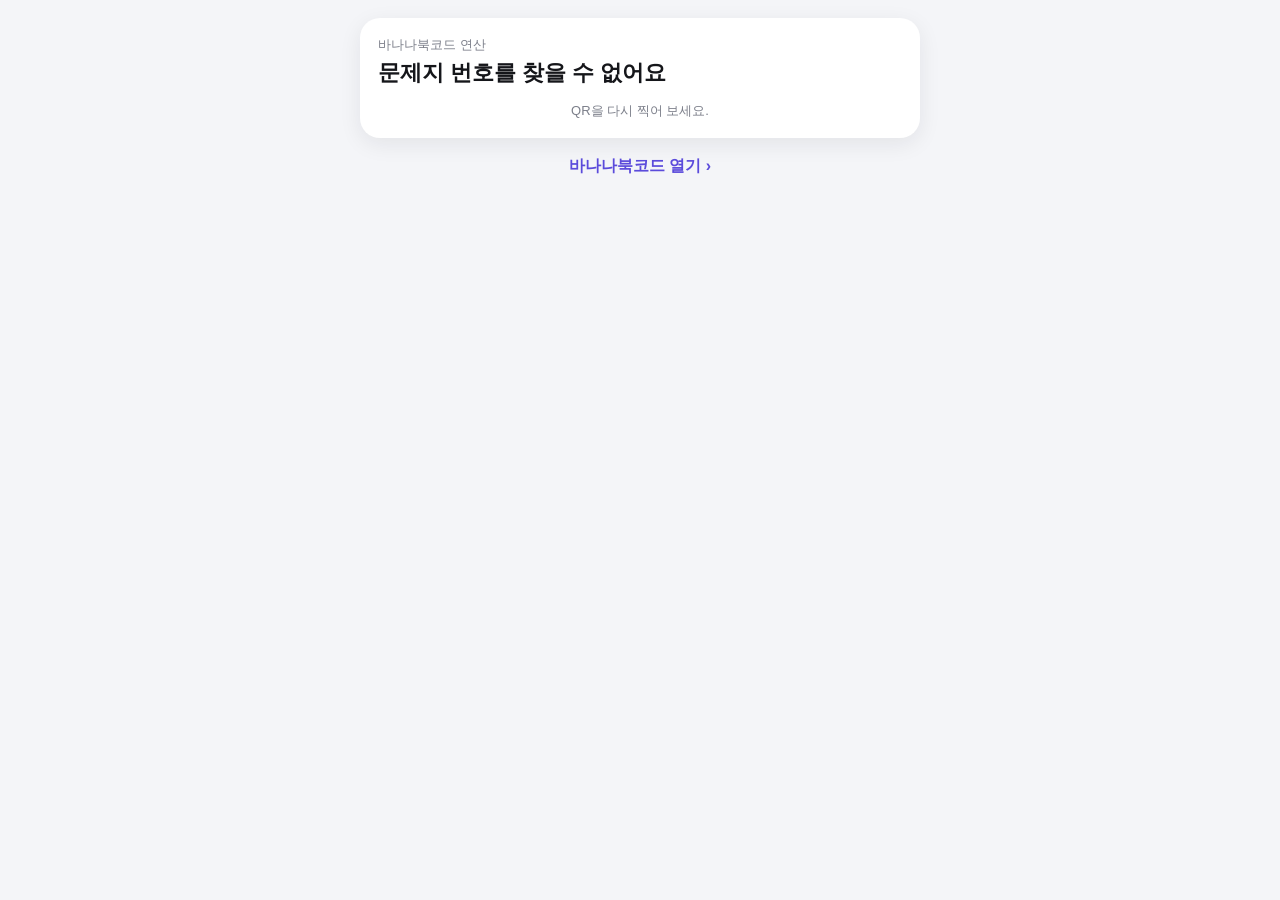
<file: ws.html>
<!doctype html>
<html lang="ko">
<head>
  <meta charset="utf-8" />
  <meta name="viewport" content="width=device-width, initial-scale=1, viewport-fit=cover" />
  <title>정답 · 바나나북코드 연산</title>
  <link rel="icon" href="/icon.svg" />
  <link rel="stylesheet" href="/ws.css" />
  <style>
    body { margin: 0; background: #F4F5F8; font-family: "Pretendard", -apple-system, "Apple SD Gothic Neo", "Noto Sans KR", sans-serif; color: #15161A; }
    main { max-width: 560px; margin: 0 auto; padding: calc(env(safe-area-inset-top) + 18px) 18px 40px; }
    .card { background: #fff; border-radius: 20px; padding: 18px; box-shadow: 0 6px 22px rgba(20, 22, 40, .08); }
    .kick { font-size: 13px; color: #7C7F8A; margin: 0 0 4px; }
    h1 { font-size: 22px; margin: 0 0 14px; }
    .peek { display: block; width: 100%; margin-top: 16px; border: 0; border-radius: 14px; padding: 14px; font: inherit; font-weight: 800; background: #15161A; color: #fff; }
    .hide .ws-akl li span { filter: blur(6px); }
    .hint { font-size: 13px; color: #7C7F8A; text-align: center; margin: 14px 0 0; }
    a.home { display: block; text-align: center; margin-top: 18px; color: #5B4BDB; font-weight: 700; text-decoration: none; }
  </style>
</head>
<body>
  <main>
    <div class="card" id="box"><p class="kick">바나나북코드 연산</p><h1>정답을 불러오는 중…</h1></div>
    <a class="home" href="/">바나나북코드 열기 ›</a>
  </main>
  <script type="module">
    import { makeSheet, kickOf, answersBlock } from "/math.js";
    const code = new URLSearchParams(location.search).get("c") || "";
    const sh = makeSheet(code);
    const box = document.getElementById("box");
    if (!sh) box.innerHTML = `<p class="kick">바나나북코드 연산</p><h1>문제지 번호를 찾을 수 없어요</h1><p class="hint">QR을 다시 찍어 보세요.</p>`;
    else {
      document.title = `정답 · ${sh.step.title}`;
      box.innerHTML = `<p class="kick">${kickOf(sh.step)}${sh.vertical ? " · 세로셈" : ""}</p><h1>정답</h1><div class="ws-ansv hide" id="ans">${answersBlock(sh)}</div>
        <button type="button" class="peek" id="peek">정답 보이기</button><p class="hint">다 풀고 나서 눌러 채점해요.</p>`;
      document.getElementById("peek").addEventListener("click", (e) => { document.getElementById("ans").classList.toggle("hide"); e.target.textContent = document.getElementById("ans").classList.contains("hide") ? "정답 보이기" : "정답 가리기"; });
    }
  </script>
</body>
</html>
</file>
<file: ws.css>
/* 연산 프린트 — 문제지(A4)와 정답 */
.ws-page {
  width: 210mm; height: 296.5mm; padding: 9mm 9mm 8mm; box-sizing: border-box; background: #fff; color: #22252A;
  display: flex; flex-direction: column; overflow: hidden;
  font-family: "Pretendard", -apple-system, "Apple SD Gothic Neo", "Noto Sans KR", "Malgun Gothic", sans-serif;
  -webkit-print-color-adjust: exact; print-color-adjust: exact;
}
.ws-top { display: flex; justify-content: space-between; align-items: flex-start; gap: 6mm; border-bottom: .6pt solid #22252A; padding-bottom: 3mm; }
.ws-kick { font-size: 8.5pt; color: #7A807B; letter-spacing: .3pt; }
.ws-tt { font-size: 15pt; font-weight: 700; margin: 1mm 0 .5mm; }
.ws-sub { font-size: 9.5pt; color: #55595F; }
.ws-qr { width: 18mm; text-align: center; font-size: 7pt; color: #9A9F9B; flex: none; }
.ws-qr svg { width: 18mm; height: 18mm; display: block; }
.ws-meta { display: flex; gap: 8mm; font-size: 10pt; color: #55595F; margin: 3mm 0 0; }
.ws-meta span { flex: 1; border-bottom: .4pt solid #B8BCB9; padding-bottom: .8mm; }
.ws-inst { font-size: 11pt; margin: 4mm 0 1mm; }
.ws-g, .ws-gv { flex: 1; display: grid; column-gap: 8mm; min-height: 0; }
.ws-q { display: flex; gap: 2.5mm; align-items: flex-start; padding-top: 2.6mm; border-top: .4pt dashed #DADDD9; font-size: 12.5pt; line-height: 1.9; min-width: 0; }
.ws-q b, .ws-qv b { font-weight: 400; font-size: 9pt; color: #7A807B; min-width: 4mm; padding-top: .4mm; line-height: 1.6; }
.ws-q small { font-size: 8pt; color: #7A807B; margin-right: 1mm; }
.ws-qv { display: flex; gap: 2.5mm; align-items: flex-start; padding-top: 3mm; border-top: .4pt dashed #DADDD9; }
.ws-v { font-family: ui-monospace, "SF Mono", Menlo, Consolas, "DejaVu Sans Mono", monospace; font-size: 14pt; text-align: right; letter-spacing: 3.5pt; line-height: 1.55; min-width: 22mm; margin-left: 3mm; white-space: nowrap; }
.ws-ln { border-bottom: .8pt solid #22252A; }
.ws-ln span { float: left; letter-spacing: 0; margin-right: 2mm; }
.ws-ans { height: 7mm; }
.ws-v.big .ws-ans { height: 20mm; }
.ws-ld { font-family: ui-monospace, "SF Mono", Menlo, Consolas, "DejaVu Sans Mono", monospace; font-size: 14pt; letter-spacing: 3.5pt; display: inline-flex; align-items: stretch; margin: 5mm 0 0 4mm; white-space: nowrap; }
.ws-dv { padding-right: 1.5mm; }
.ws-dd { border-top: .8pt solid #22252A; border-left: .8pt solid #22252A; border-top-left-radius: 3mm 6mm; padding: .5mm 1mm 0 2.5mm; }
.ws-foot { display: flex; justify-content: space-between; font-size: 7pt; color: #9A9F9B; margin-top: 2mm; }

/* 수식 조각 */
:is(.ws-page, .ws-ansv) .f { display: inline-flex; flex-direction: column; align-items: center; vertical-align: middle; margin: 0 1.5pt; line-height: 1.2; font-size: .92em; }
:is(.ws-page, .ws-ansv) .f > i { font-style: normal; padding: 0 2pt; }
:is(.ws-page, .ws-ansv) .f > i:first-child { border-bottom: .7pt solid currentColor; }
:is(.ws-page, .ws-ansv) .bx { display: inline-block; width: 1.5em; height: 1.4em; border: .8pt solid #22252A; vertical-align: middle; margin: 0 2pt; }
:is(.ws-page, .ws-ansv) .rad { border-top: .7pt solid currentColor; padding: 0 1pt; margin-left: -.5pt; }
:is(.ws-page, .ws-ansv) .dot { position: relative; display: inline-block; }
:is(.ws-page, .ws-ansv) .dot::after { content: ""; position: absolute; left: 50%; top: -.05em; width: 2.6pt; height: 2.6pt; margin-left: -1.3pt; border-radius: 50%; background: currentColor; }
:is(.ws-page, .ws-ansv) sup { font-size: .68em; line-height: 0; }
:is(.ws-page, .ws-ansv) .sys { display: inline-flex; flex-direction: column; border-left: .9pt solid currentColor; border-radius: 3mm 0 0 3mm; padding: .5mm 0 .5mm 2.5mm; line-height: 1.8; vertical-align: middle; }

/* 정답 페이지 (인쇄) */
.ws-apage .ws-ak { margin-top: 5mm; break-inside: avoid; }
.ws-akh { display: flex; justify-content: space-between; font-size: 9pt; border-bottom: .4pt solid #B8BCB9; padding-bottom: 1mm; }
.ws-akh span { color: #7A807B; font-size: 8pt; }
.ws-akl { list-style: none; margin: 2mm 0 0; padding: 0; display: grid; grid-template-columns: repeat(4, 1fr); gap: 1.2mm 4mm; font-size: 10.5pt; counter-reset: q; }
.ws-akl li { counter-increment: q; display: flex; gap: 1.5mm; align-items: baseline; line-height: 1.7; }
.ws-akl li::before { content: counter(q); color: #9A9F9B; font-size: 7.5pt; min-width: 4mm; }
.ws-akl.wide { grid-template-columns: repeat(2, 1fr); }

/* 화면: 정답 보기 (QR) */
.ws-ansv { font-size: 17px; color: #22252A; }
.ws-ansv .ws-akh { font-size: 15px; padding-bottom: 6px; }
.ws-ansv .ws-akh span { font-size: 13px; }
.ws-ansv .ws-akl { grid-template-columns: repeat(2, 1fr); gap: 8px 14px; font-size: 17px; margin-top: 12px; }
.ws-ansv .ws-akl li::before { font-size: 13px; min-width: 22px; }
.ws-ansv .ws-akl.wide { grid-template-columns: 1fr; }
</file>
